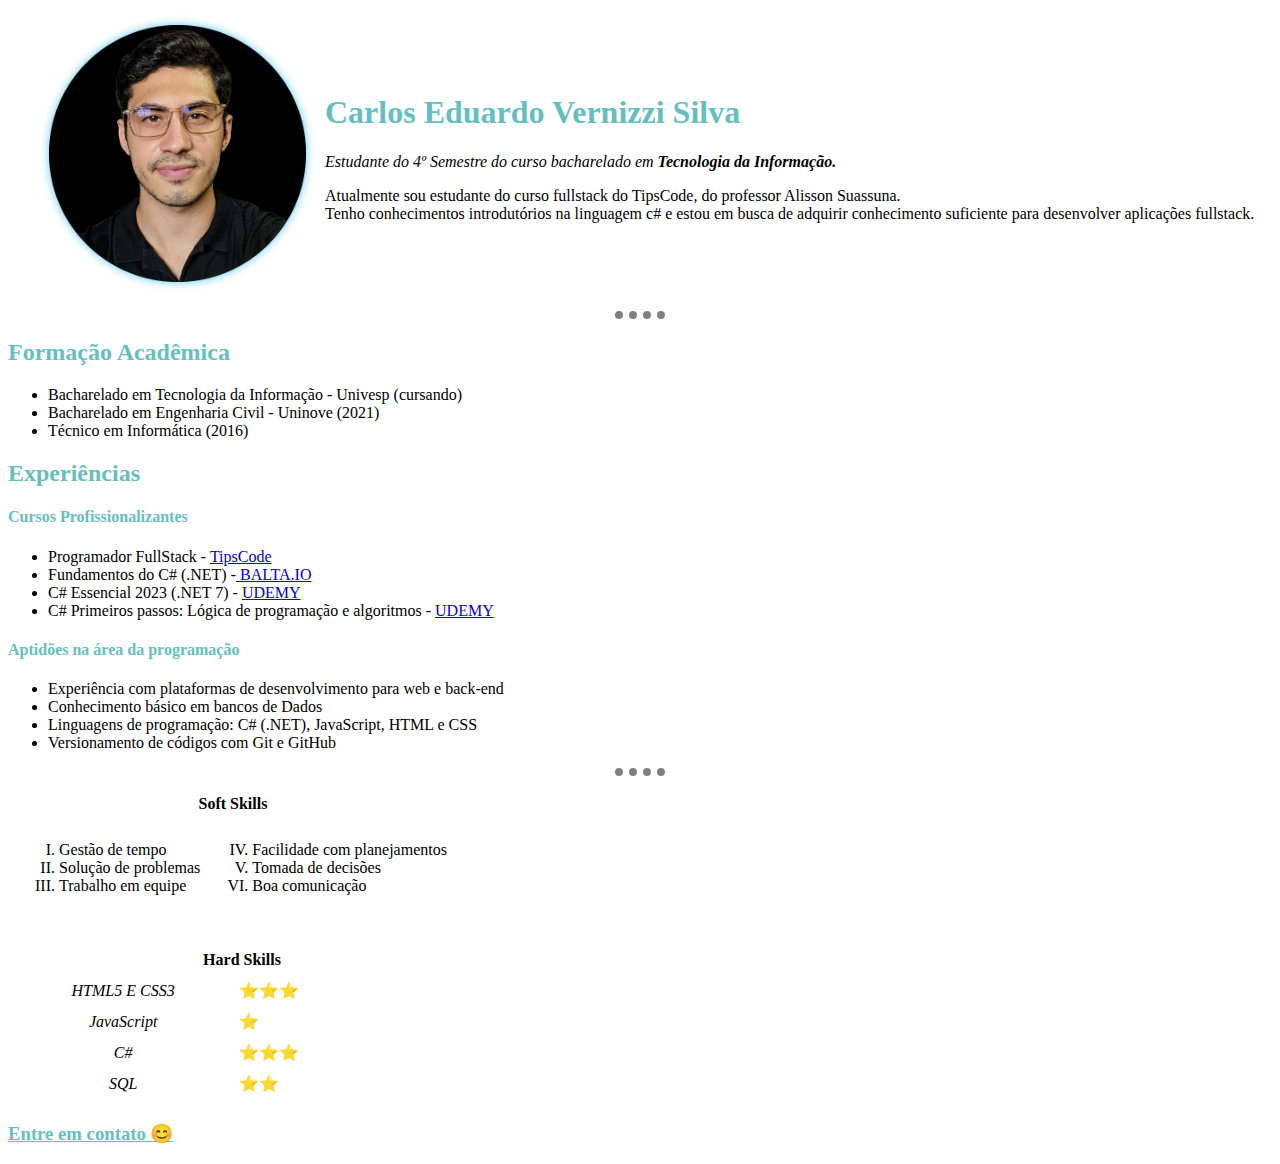
<file: site-pessoal-v0/index.html>
<!DOCTYPE html>
<html lang="pt-br">

<head>
  <meta charset="UTF-8">
  <meta name="viewport" content="width=device-width, initial-scale=1.0">
  <title>Primeiro Site</title>
  <link rel="stylesheet" href="./css/style.css">
</head>


<table cellspacing="0">

  <tr>
    <td width="25%">
      <figure>
        <img src="./img/perfil.png" alt="Foto de Perfil" style="width: 110%;" />
      </figure>
    </td>
    <td>
      <h1>Carlos Eduardo Vernizzi Silva</h1>
      <p><em>Estudante do 4º Semestre do curso bacharelado em <strong>Tecnologia da Informação.</strong></em></p>
      <p>Atualmente sou estudante do curso fullstack do TipsCode, do professor Alisson Suassuna. <br />
        Tenho conhecimentos introdutórios na linguagem c# e estou em busca de adquirir conhecimento
        suficiente para desenvolver aplicações fullstack.</p>
    </td>
  </tr>



</table>



<hr />

<h2>Formação Acadêmica</h2>
<ul>
  <li>Bacharelado em Tecnologia da Informação - Univesp (cursando)</li>
  <li>Bacharelado em Engenharia Civil - Uninove (2021)</li>
  <li>Técnico em Informática (2016)</li>
</ul>

<h2>Experiências</h2>
<h4><strong>Cursos Profissionalizantes</strong></h4>
<ul>
  <li>Programador FullStack - <a href="https://tipscode.tech/" target="_blank">TipsCode</a></li>
  <li>Fundamentos do C# (.NET) -<a href="https://balta.io/cursos/fundamentos-csharp" target="_blank"> BALTA.IO</a>
  </li>
  <li>C# Essencial 2023 (.NET 7) - <a
      href="https://www.udemy.com/course/curso-c-essencial-2023-bonus-linq/learn/lecture/36981066?start=0#overview"
      target="_blank">UDEMY</a></li>
  <li>
    C#
    Primeiros passos: Lógica de programação e algoritmos - <a
      href="https://www.udemy.com/course/logica-de-programacao-csharp/learn/lecture/7861110?start=0#overview"
      target="_blank">
      UDEMY</a> </li>
</ul>

<h4><strong>Aptidões na área da programação</strong></h4>
<ul>
  <li>Experiência com plataformas de desenvolvimento para web e back-end </li>
  <li>Conhecimento básico em bancos de Dados </li>
  <li>Linguagens de programação: C# (.NET), JavaScript, HTML e CSS</li>
  <li>Versionamento de códigos com Git e GitHub</li>
</ul>

<hr />



<table cellspacing="10px">
  <thead>
    <tr>
      <th colspan="2" style="text-align: center;">Soft Skills</th>
    </tr>
  </thead>

  <tbody>
    <tr>
      <td>
        <ol type="I">
          <li>Gestão de tempo</li>
          <li>Solução de problemas</li>
          <li>Trabalho em equipe</li>
        </ol>
      </td>
      <td>
        <ol type="I" start="4">
          <li>Facilidade com planejamentos</li>
          <li>Tomada de decisões</li>
          <li>Boa comunicação</li>
        </ol>
      </td>
    </tr>
  </tbody>
</table><br />

<table cellspacing="10px">
  <thead>
    <tr>
      <th colspan="2" style="text-align: center;">Hard Skills</th>
    </tr>
  </thead>

  <tbody>
    <tr>
      <td width="24%" align="center"><em>HTML5 E CSS3</em></td>
      <td width="26%">⭐⭐⭐</td>
    </tr>
    <tr>
      <td width="24%" align="center"><em>JavaScript</em></td>
      <td width="26%">⭐</td>
    </tr>
    <tr>
      <td width="24%" align="center"><em>C#</em></td>
      <td width="26%">⭐⭐⭐</td>
    </tr>
    <tr>
      <td width="24%" align="center"><em>SQL</em></td>
      <td width="26%">⭐⭐</td>
    </tr>
  </tbody>
</table>

<h3> <a class="a" href="./contato/contato.html"> Entre em contato 😊 </a> </h3>



</body>

</html>
</file>
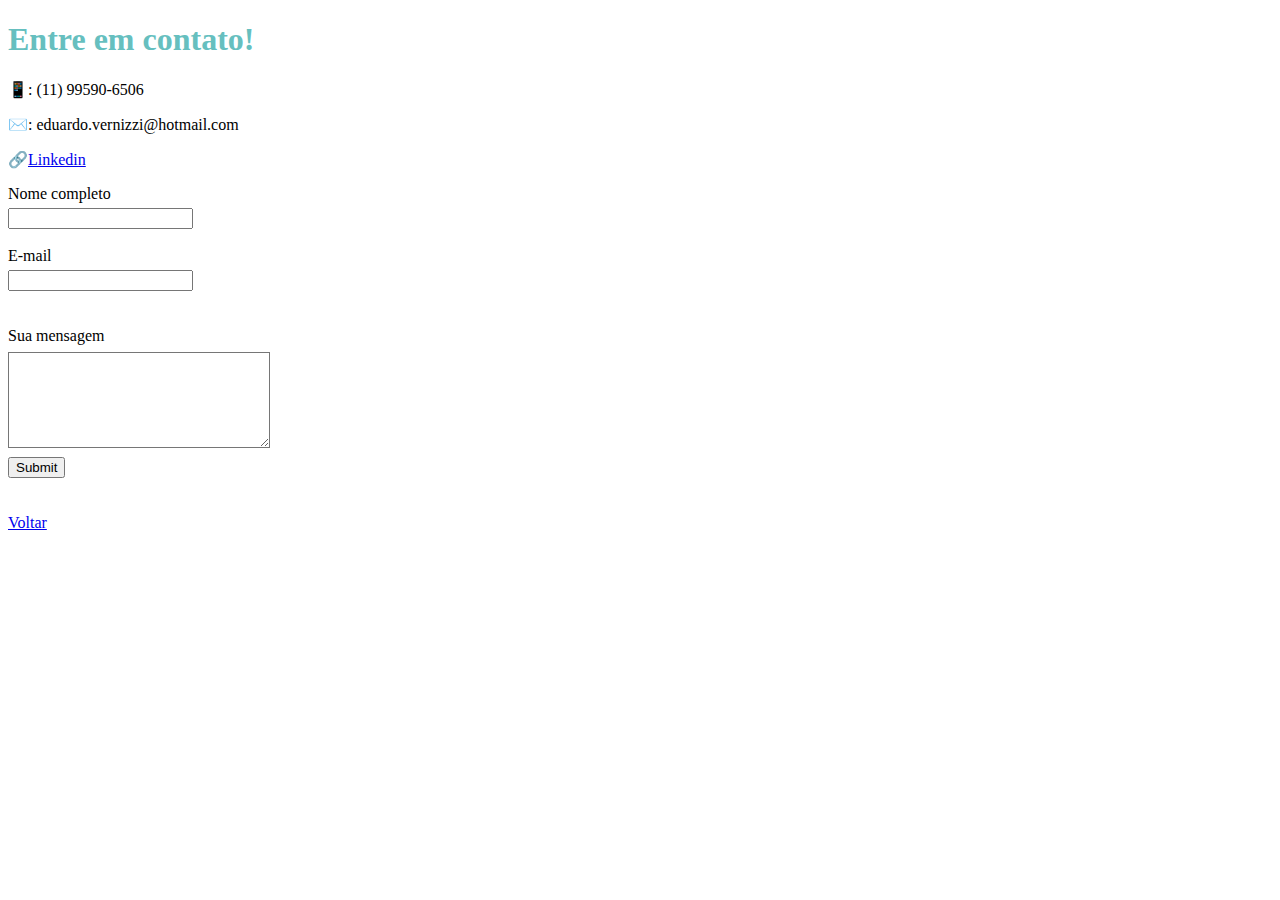
<file: site-pessoal-v0/contato/contato.html>
<!DOCTYPE html>
<html lang="pt-br">

<head>
  <meta charset="UTF-8">
  <meta name="viewport" content="width=device-width, initial-scale=1.0">
  <title>Contatos</title>
  <link rel="stylesheet" href="../css/style.css">
</head>

<body>
  <h1>Entre em contato!</h1>
  <p>📱: (11) 99590-6506</p>
  <p>✉️: eduardo.vernizzi@hotmail.com</p>
  <p>🔗<a href="https://www.linkedin.com/in/carlosvernizzi/" target="_blank">Linkedin</li></a>


  <form action="mailto:eduardo.vernizzi@hotmail.com" method="POST" enctype="text/plain">
    <label for="">Nome completo</label><br />
    <input type="text" name="Nome" /><br /><br />

    <label for="">E-mail</label><br />
    <input type="email" name="email" /><br /><br /><br />

    <label for="">Sua mensagem</label><br />
    <textarea name="mensagem" cols="30" rows="6"></textarea><br />

    <input type="submit" /><br />
  </form>

  <br /><br />
  <a href="../index.html">Voltar</a>

</body>

</html>
</file>
<file: site-pessoal-v0/css/style.css>
body {
  background-color: white;

}

hr {
  width: 4%;
  height: 50%;
  border-top: 8px;
  border-style: dotted none none none;
  background-color: white;
}

h1,
h2,
h3,
h4 {
  color: #66BFBF;
}


.a {
  color: #66BFBF;
}

textarea {
  background-color: white;
  transition: 0.4s;
  margin-top: 7px;
}

textarea:hover {
  box-shadow: 0px 0px 17px rgba(44, 184, 234, 0.765);
  transition: 0.4s;
}

input {
  margin-top: 5px;
}

input:hover {
  box-shadow: 0px 0px 17px rgba(44, 184, 234, 0.765);
  transition: 0.4s;
}

img {
  filter: drop-shadow(0px 0px 5px rgba(44, 184, 234, 0.765));
}
</file>
